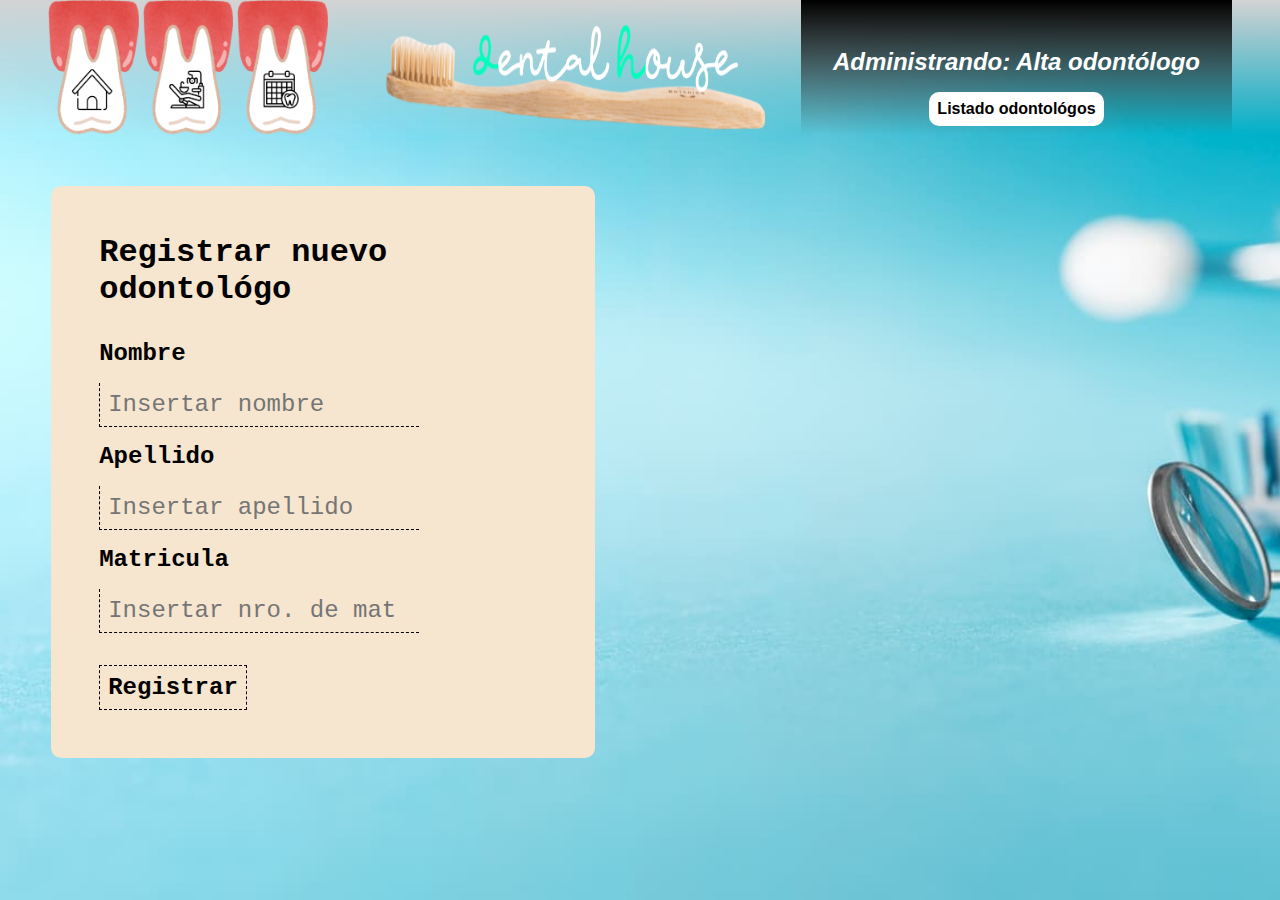
<file: src/main/resources/static/altaOdontologo.html>
<!DOCTYPE html>
<html lang="es">
<head>

    <meta charset="UTF-8">
    <meta http-equiv="X-UA-Compatible" content="IE=edge">
    <meta name="viewport" content="width=device-width, initial-scale=1.0">
    <title>Dental House - Alta odontológo</title>
    <link rel="stylesheet" href="css/styles.css">

</head>
<body>

    <header>

        <nav>

            <img src="img/home_btn.png" id="home_btn">
            
            <img src="img/paciente_btn.png" id="pacientes_btn">

            <img src="img/turno_btn.png" id="turnos_btn">

        </nav>

        <section id="logo">

            <img src="img/logo.png" alt="Dental House">

        </section>
    
        <seccion id="info_seccion">

            <span>Administrando: Alta odontólogo</span>

            <button id="lista_odontologos">Listado odontológos</button>

        </seccion>

    </header>

    <main>

        <h1>Registrar nuevo odontológo</h1>

        <form id="formulario_alta">

            <label for="nombre">Nombre</label>
            <input type="text" id="nombre" placeholder="Insertar nombre" required>

            <label for="apellido">Apellido</label>
            <input type="text" id="apellido" placeholder="Insertar apellido" required>

            <label for="matricula">Matricula</label>
            <input type="number" id="matricula" placeholder="Insertar nro. de matricula" required>

            <button type="submit" id="form_btn">Registrar</button>

        </form>

    </main>

    <script src="js/botones.js"></script>
    <script src="js/altaOdontologo.js"></script>
    
</body>
</html>
</file>
<file: src/main/resources/static/css/styles.css>
/* Normalizar estilos */

    *{

        margin: 0rem;
        padding: 0rem;
        font-size: 16px;

    }

/* ------- BODY ---------- */

    body{

        width:100vw;
        height:100vh;
        background-image:url("../img/background.jpg");
        background-size: cover;
        margin:0% auto;
        overflow: hidden;

    }

/* ---------- HEADER ----------- */

    header{

        display:flex;
        justify-content: space-between;
        width:100%;
        height:15%;
        background-image: linear-gradient(rgb(211,211,211), transparent);

    }

        header nav{


            height: 100%;
            margin-left:3rem;

        }

        header nav img{

            width:30%;
            height: 100%;
            cursor:pointer

        }

        #logo{  

            width: 30%;
            margin-top:1.5rem

        }

            #logo img{

                width: 100%;
                height: 100%;

            }

        #info_seccion{

            margin-right: 3rem;
            padding: 2rem;
            background-image: linear-gradient(black, transparent);

        }

            #info_seccion span{

                display: block;
                font-family: Arial, Helvetica, sans-serif;
                font-size: 1.5rem;
                font-weight: bold;
                font-style: italic;
                color:white;
                margin-top:1rem;

            }

            #info_seccion button{

                display: block;
                margin: 1rem auto 0rem auto;
                background-color:white;
                border:none;
                border-radius:0.625rem;
                padding:0.5rem;
                cursor:pointer;
                font-family: Arial, Helvetica, sans-serif;
                font-weight: bold;

            }

            #info_seccion button:hover{

                background-color: black;
                color:white

            }


/* ---------- MAIN ---------- */

    main{

        width: 35%;
        background-color:white;
        border-radius:0.625rem;
        margin:4%;
        font-family: 'Courier New', Courier, monospace;
        background-color:rgba(246, 229, 207, 1);
        padding: 3rem;

    }

    /* h1, h2 */

        main h1, h2{

            font-weight: bold;
            font-size: 2rem;

        }

    /* form */

        main form{

            margin-top:2rem;

        }

            form label{

                font-weight: bold;
                margin-top:1rem;
                        font-size:1.5rem;

            }

            form input{

                display: block;
                font-family: 'Courier New', Courier, monospace;
                margin:1rem 0rem 1rem 0rem;
                font-size:1.5rem;
                background:none;
                border: none;
                border-left:1px dashed black;
                border-bottom:1px dashed black;
                padding: 0.5rem;

            }


                form button{

                    font-family: 'Courier New', Courier, monospace;
                    font-weight: bold;
                    margin-top: 1rem;
                    font-size:1.5rem;
                    padding:0.5rem;
                    border:1px dashed black;
                    background: none;
                    cursor: pointer;

                }

                form button:hover{

                    background-color:black;
                    color:rgba(246, 229, 207, 1);

                }
</file>
